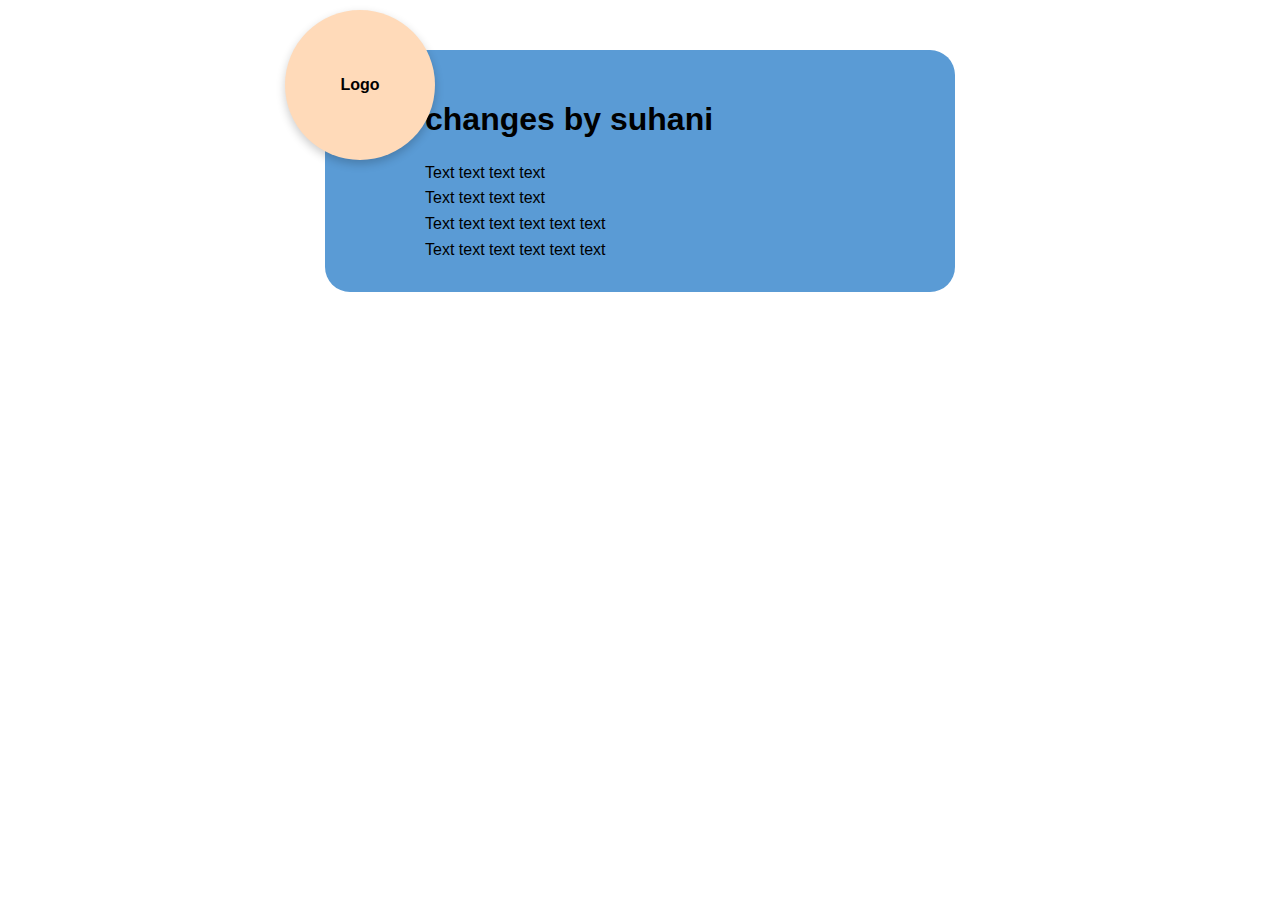
<file: cont.html>
<!DOCTYPE html>
<html lang="en">
<head>
  <meta charset="UTF-8">
  <meta name="viewport" content="width=device-width, initial-scale=1.0">
  <style>
    .sponsor-card {
      position: relative;
      background-color: #5a9bd5;
      width: 500px;
      padding: 30px 30px 30px 100px; /* left padding for circle space */
      border-radius: 25px;
      margin: 50px auto;
      color: black;
      font-family: sans-serif;
    }

    .sponsor-logo {
      position: absolute;
      top: -40px;
      left: -40px;
      width: 150px;
      height: 150px;
      background: peachpuff;
      border-radius: 50%;
      display: flex;
      align-items: center;
      justify-content: center;
      font-weight: bold;
      box-shadow: 0 4px 10px rgba(0, 0, 0, 0.2);
    }

    .sponsor-card p {
      margin: 0;
      line-height: 1.6;
    }
  </style>
</head>
<body>

  <div class="sponsor-card">
    <div class="sponsor-logo">Logo</div>
    <h1>changes by suhani</h1>
    <p>
      Text text text text<br>
      Text text text text<br>
      Text text text text text text<br>
      Text text text text text text
    </p>
  </div>

</body>
</html>
</file>
